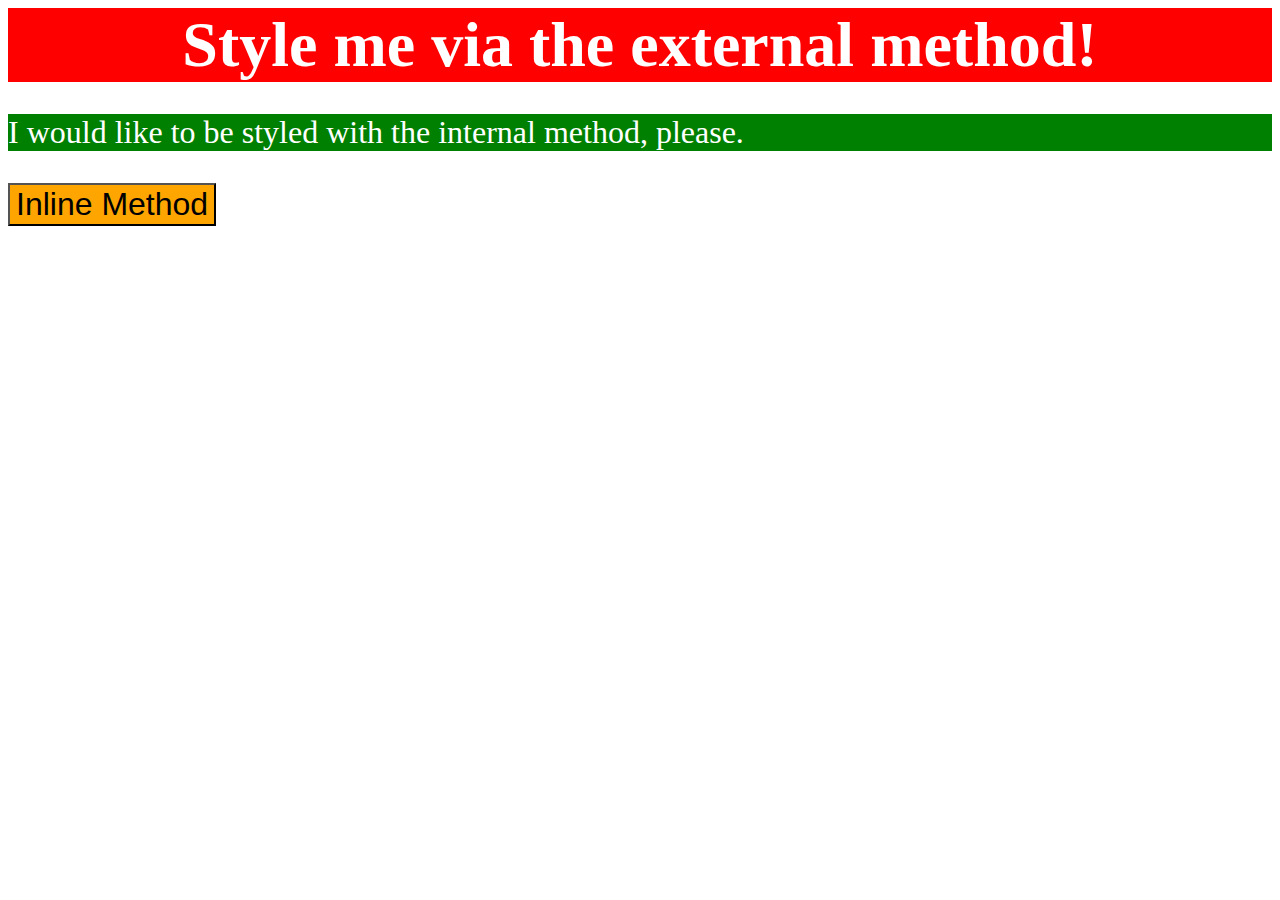
<file: foundations/01-css-methods/index.html>
<!DOCTYPE html>
<html lang="en">
  <head>
    <meta charset="UTF-8" />
    <meta http-equiv="X-UA-Compatible" content="IE=edge" />
    <meta name="viewport" content="width=device-width, initial-scale=1.0" />
    <link rel="stylesheet" href="style.css" />
    <title>Methods for Adding CSS</title>
    <style>
      p {
        color: white;
        background-color: green;
        font-size: 2rem;
      }
    </style>
  </head>
  <body>
    <div>Style me via the external method!</div>
    <p>I would like to be styled with the internal method, please.</p>
    <button style="background-color: orange; font-size: 2rem;" ">Inline Method</button>
  </body>
</html>
</file>
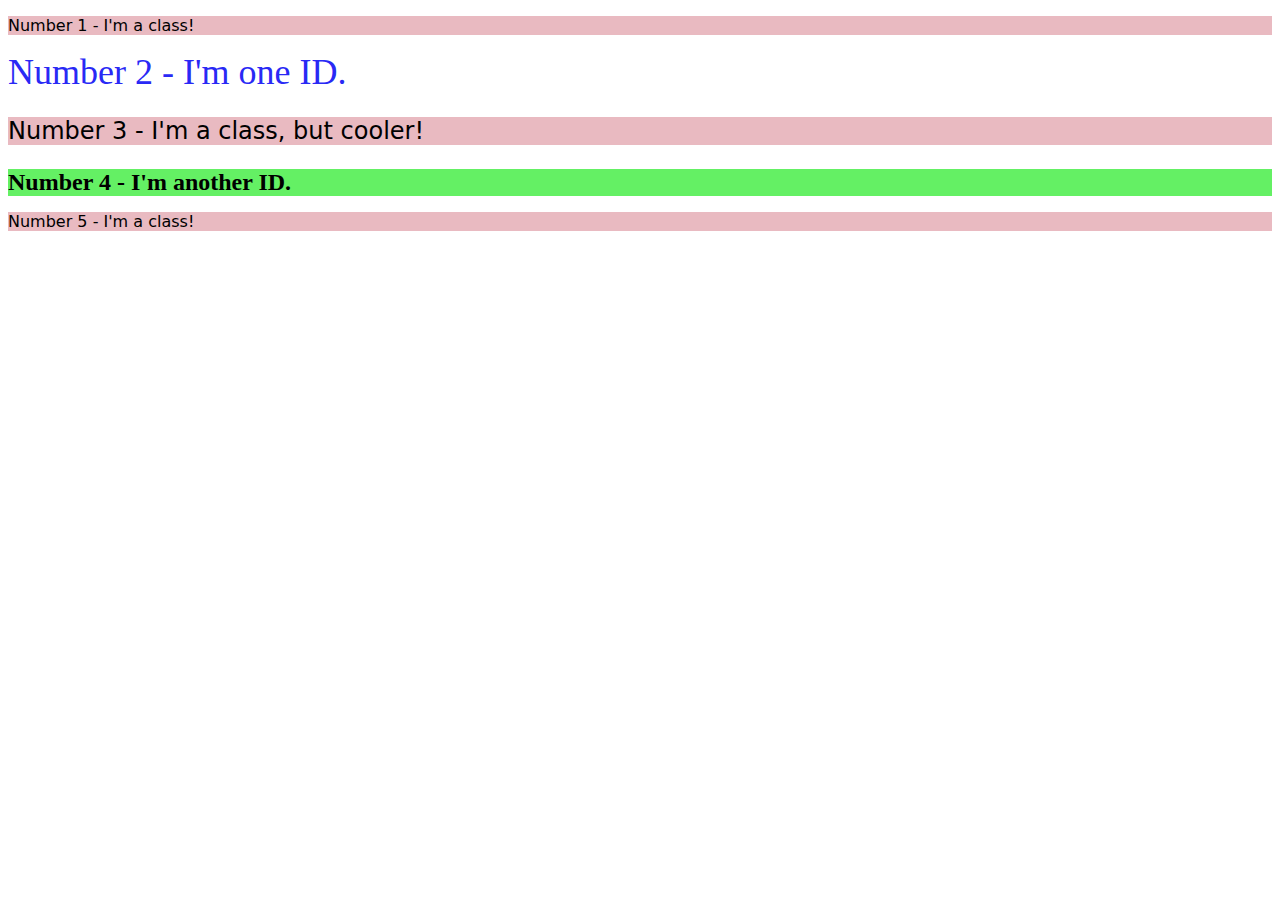
<file: foundations/02-class-id-selectors/index.html>
<!DOCTYPE html>
<html lang="en">
  <head>
    <meta charset="UTF-8" />
    <meta http-equiv="X-UA-Compatible" content="IE=edge" />
    <meta name="viewport" content="width=device-width, initial-scale=1.0" />
    <title>Class and ID Selectors</title>
    <link rel="stylesheet" href="style.css" />
  </head>
  <body>
    <p>Number 1 - I'm a class!</p>
    <div id="second">Number 2 - I'm one ID.</div>
    <p class="font24">Number 3 - I'm a class, but cooler!</p>
    <div class="font24 bold">Number 4 - I'm another ID.</div>
    <p>Number 5 - I'm a class!</p>
  </body>
</html>
</file>
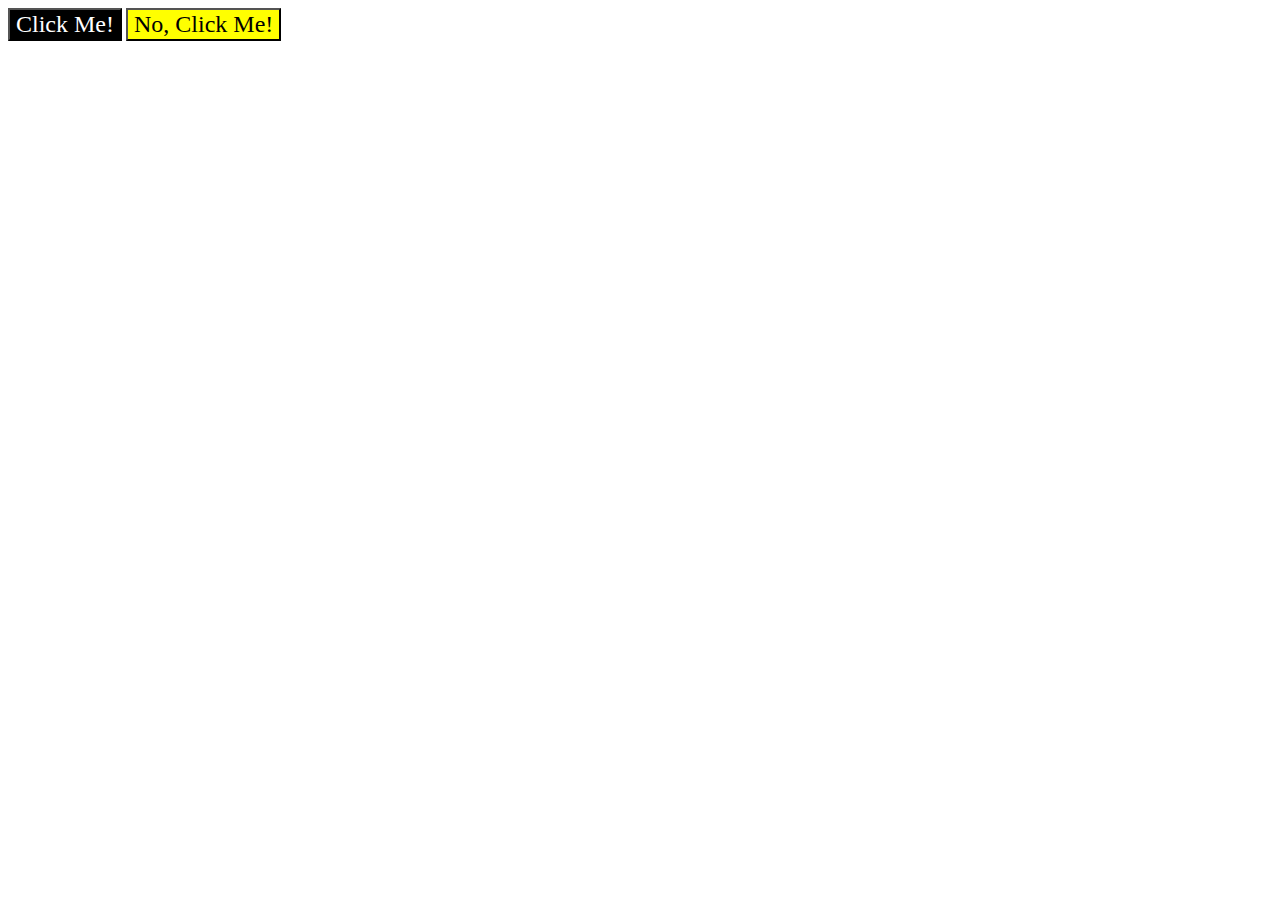
<file: foundations/03-grouping-selectors/index.html>
<!DOCTYPE html>
<html lang="en">
  <head>
    <meta charset="UTF-8" />
    <meta http-equiv="X-UA-Compatible" content="IE=edge" />
    <meta name="viewport" content="width=device-width, initial-scale=1.0" />
    <title>Grouping Selectors</title>
    <link rel="stylesheet" href="style.css" />
  </head>
  <body>
    <button class="black_btn">Click Me!</button>
    <button class="yellow_btn">No, Click Me!</button>
  </body>
</html>
</file>
<file: foundations/01-css-methods/style.css>
div {
  font-size: 4rem;
  background-color: red;
  color: white;
  margin: auto;
  text-align: center;
  font-weight: bold;
}
</file>
<file: foundations/02-class-id-selectors/style.css>
p {
  background-color: rgb(233, 186, 193);
  font-family: "Verdana", "DejaVu Sans", sans-serif;
}

#second {
  color: rgb(41, 41, 245);
  font-size: 36px;
}

.font24 {
  font-size: 24px;
}

.font24.bold {
  font-weight: bold;
  background-color: rgb(100, 240, 100);
}
</file>
<file: foundations/03-grouping-selectors/style.css>
.black_btn,
.yellow_btn {
  font-size: 24px;
  font-family: "Times New Roman", Helvetica, sans-serif;
}

.black_btn {
  color: white;
  background-color: black;
}

.yellow_btn {
  background-color: yellow;
}
</file>
